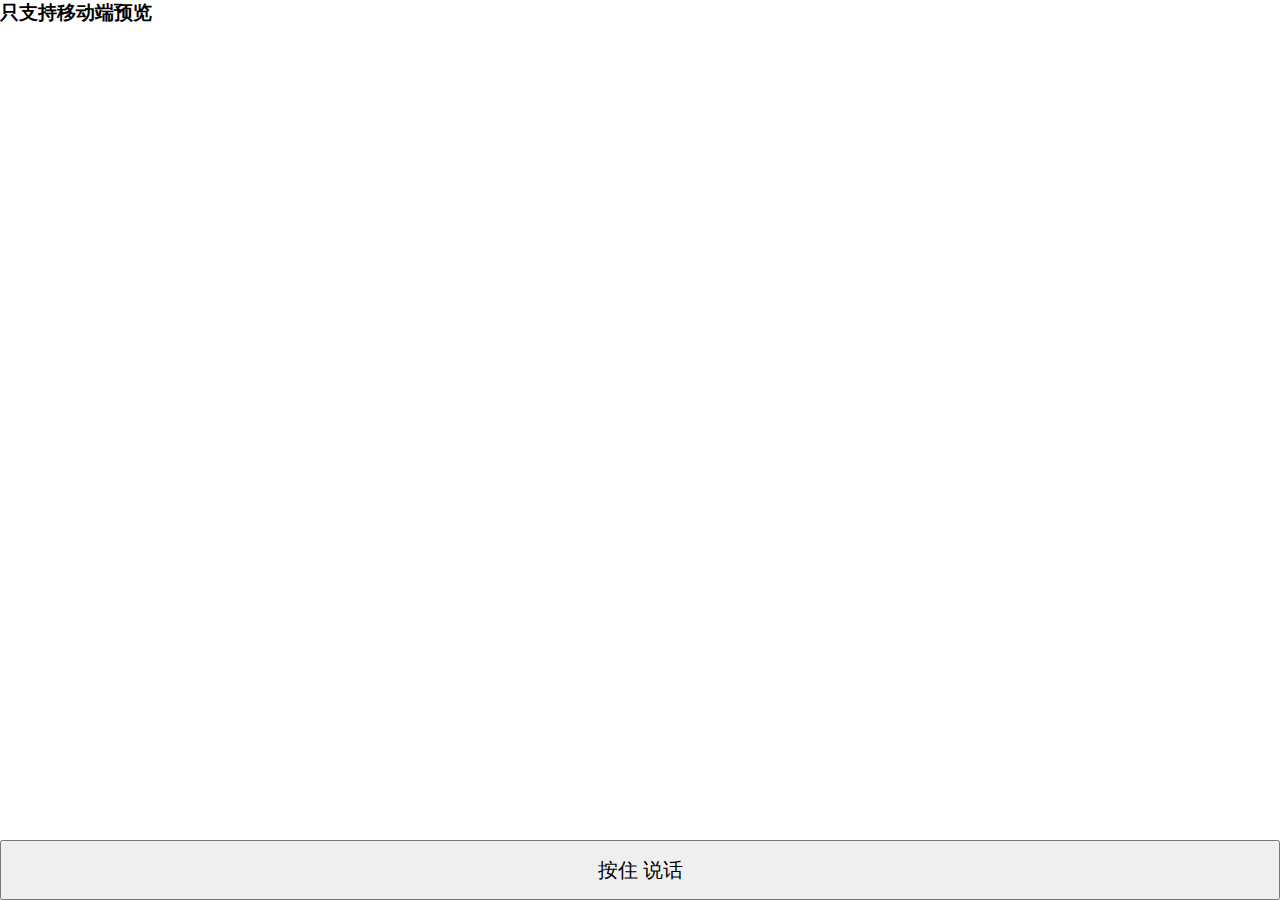
<file: jquerywxly/index.html>
<!DOCTYPE html>
<html lang="en">
<head>
    <meta charset="UTF-8">
    <title>HTML仿微信录音动画效果</title>
    <meta name="viewport" content="width=device-width,initial-scale=1,user-scalable=0">
    <style type="text/css">
        * {
            margin: 0;
            padding: 0;
        }
        
        html, body {
            background: #fff;
        }
        
        .btn {
            position: fixed;
            bottom: 0;
            width: 100%;
            height: 60px;
            background: #eee;
        }
        
        .btn input {
            width: 100%;
            height: 100%;
            font: 20px/60px 'microsoft yahei';
        }
        
        .blackBoxSpeak {
            width: 176px;
            height: 176px;
            position: absolute;
            left: 0;
            right: 0;
            top: 0;
            bottom: 0;
            margin: auto;
            background: url("./ic_record@2x.png") no-repeat 28px 16px/65px 104px,
            url("./ic_record_ripple@2x-9.png") no-repeat 111.2px 32px/28.8px 88px;
            
            background: rgba(0, 0, 0, .7);
            display: none;
            border-radius: 12px;
        }
        
        .blackBoxSpeakConent {
            font: 14.4px '微软雅黑 Light';
            position: absolute;
            left: 0;
            right: 0;
            bottom: 12px;
            display: block;
            text-align: center;
            width: 90%;
            padding: 8px 0;
            margin: auto;
            color: #ffffff;
            font-weight: 200;
            border-radius: 4px;
        }
        
        .blackBoxPause {
            width: 176px;
            height: 176px;
            position: absolute;
            left: 0;
            right: 0;
            top: 0;
            bottom: 0;
            margin: auto;
            background: url("./ic_record@2x.png") no-repeat 28px 16px/65px 104px,
            url("./ic_record_ripple@2x-9.png") no-repeat 111.2px 32px/28.8px 88px;
            
            background: rgba(0, 0, 0, .7);
            display: none;
            border-radius: 12px;
        }
        
        .blackBoxPauseContent {
            font: 14.4px '微软雅黑 Light';
            position: absolute;
            left: 0;
            right: 0;
            bottom: 12px;
            display: block;
            text-align: center;
            width: 90%;
            padding: 8px 0;
            margin: auto;
            color: #ffffff;
            font-weight: 200;
            border-radius: 4px;
        }
    </style>
</head>
<body>

<h3>只支持移动端预览</h3>
<!-- 底部按住说话按钮 -->
<div class="btn">
    <input type="button" id="bt_recoding" value="按住 说话">
</div>

<!-- 中间黑框 录音状态 -->
<div class="blackBoxSpeak">
    <p class="blackBoxSpeakConent">手指上划，取消发送</p>
</div>

<!-- 中间黑框 暂停状态 -->
<div class="blackBoxPause">
    <p class="blackBoxPauseContent" style="background: red">松开手指， 取消发送</p>
</div>
</body>
</html>


<script type="text/javascript">
    //录音按钮
    var bt_recoding = document.getElementById("bt_recoding");

    //中间黑色边框和里面的内容（录音状态）
    var blackBoxSpeak = document.querySelector(".blackBoxSpeak");
    blackBoxSpeak.style.background = "url('./ic_record@2x.png')no-repeat 28 16px/65px 104px, url('./ic_record_ripple@2x-9.png')no-repeat 111.2px 32px/28.8px 88px";
    blackBoxSpeak.style.backgroundColor = "rgba(0,0,0,.7)";

    //中间黑色边框和里面的内容（暂停状态）
    var blackBoxPause = document.querySelector(".blackBoxPause");
    blackBoxPause.style.background = "rgba(0,0,0,.7) url('ic_release_to_cancel@2x.png')no-repeat center 8px/67.2px 104px";
    blackBoxPause.style.backgroundColor = "rgba(0,0,0,.7)";

    //手指移动相关
    var posStart = 0;//初始化起点坐标
    var posEnd = 0;//初始化终点坐标
    var posMove = 0;//初始化滑动坐标

    //轮播相关
    var index = [9, 8, 7, 6, 5, 4, 3, 2, 1, 2, 3, 4, 5, 6, 7, 8, 9];
    var num = index.length;
    var timer = null; //用于清除计时器

    //直接开启轮播模式
    setTimer();

    function initEvent() {
        bt_recoding.addEventListener("touchstart", function (event) {
            event.preventDefault();//阻止浏览器默认行为
            posStart = 0;
            posStart = event.touches[0].pageY;//获取起点坐标

            //显示录音 隐藏暂停
            showBlackBoxSpeak();
        });
        bt_recoding.addEventListener("touchmove", function (event) {
            event.preventDefault();//阻止浏览器默认行为

            posMove = event.targetTouches[0].pageY;//获取滑动实时坐标
            if (posStart - posMove < 200) {
                //隐藏录音 显示暂停
                showBlackBoxSpeak();
            } else {
                //显示录音 隐藏暂停
                showBlackBoxPause();
            }
        });
        bt_recoding.addEventListener("touchend", function (event) {
            event.preventDefault(); //阻止浏览器默认行为
            posEnd = 0;
            posEnd = event.changedTouches[0].pageY;//获取终点坐标

            //初始化状态
            initStatus();

            if (posStart - posEnd < 200) {
                alert("发送成功");
                showBlackBoxNone();
            } else {
                alert("取消发送");
                showBlackBoxNone();
            }
        });
    }

    initEvent();

    //轮播
    function setTimer() {
        timer = setInterval(function () {
            setTimeout(function () {
                num++;
                blackBoxSpeak.style.background = "url('./ic_record@2x.png')no-repeat 28px 16px/64px 104px, url('./ic_record_ripple@2x-" + index[num] + ".png')no-repeat 111.2px 32px/28.8px 88px";
                blackBoxSpeak.style.backgroundColor = " rgba(0,0,0,.7)";
            }, 70);
            if (num >= index.length - 1) {
                num = 0;
            }
        }, 70);
    }

    //初始化状态
    var initStatus = function () {
        bt_recoding.value = '按住 说话';

        //全部隐藏
        showBlackBoxNone();
    }

    //显示录音 隐藏暂停
    var showBlackBoxSpeak = function () {
        bt_recoding.value = '松开 结束';
        blackBoxSpeak.style.display = "block";
        blackBoxPause.style.display = "none";
    }

    //隐藏录音 显示暂停
    var showBlackBoxPause = function () {
        bt_recoding.value = '松开手指，取消发送';
        blackBoxSpeak.style.display = "none";
        blackBoxPause.style.display = "block";
    }

    //隐藏录音
    var showBlackBoxNone = function () {
        blackBoxSpeak.style.display = "none";
        blackBoxPause.style.display = "none";
    }
</script>
</file>
